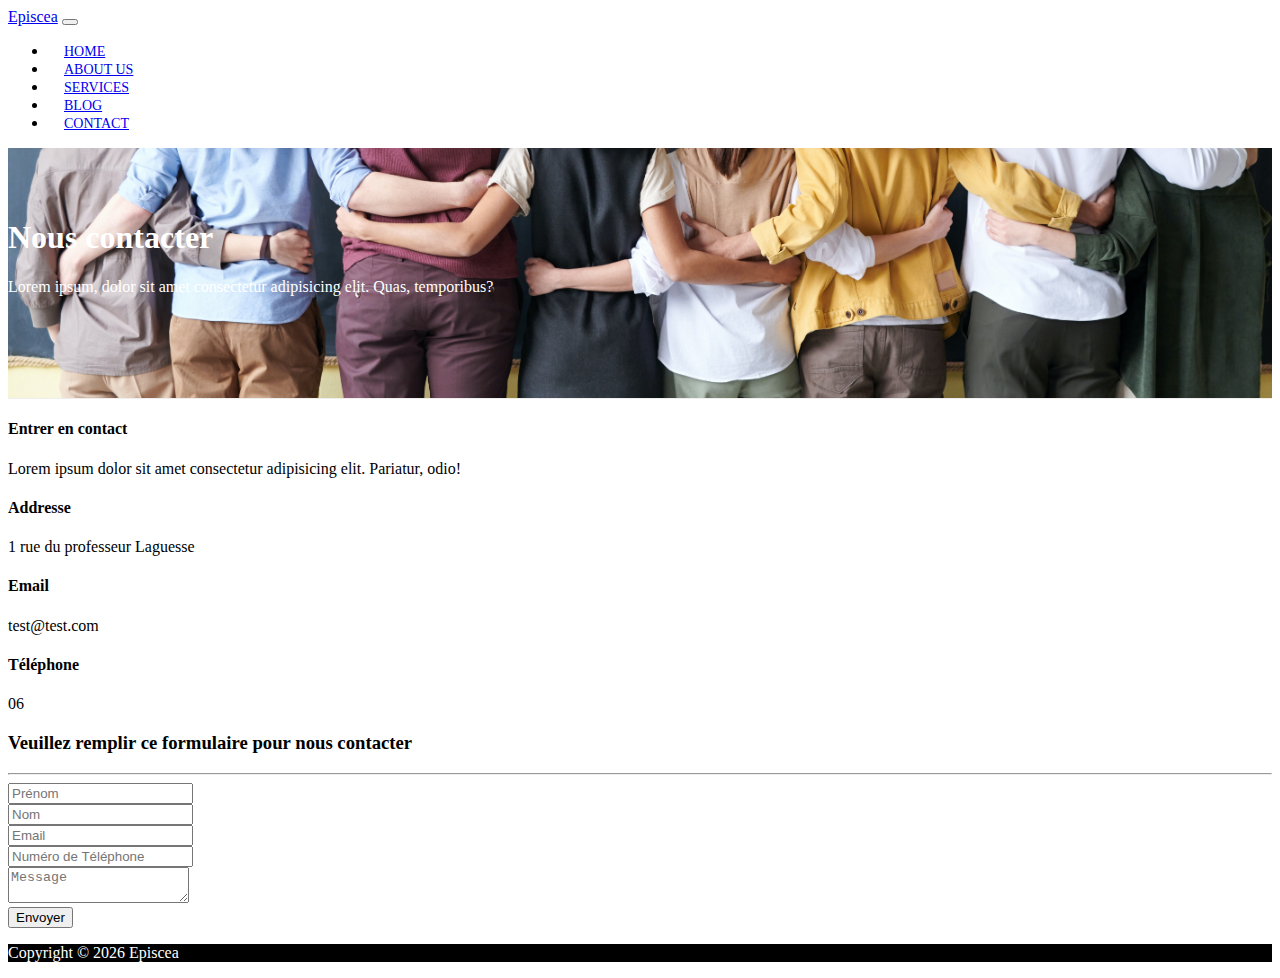
<file: episcea/contact.html>
<!DOCTYPE html>
<html lang="en">

<head>
  <meta charset="UTF-8">
  <meta name="viewport" content="width=device-width, initial-scale=1.0">
  <meta http-equiv="X-UA-Compatible" content="ie=edge">
  <link rel="stylesheet" href="https://use.fontawesome.com/releases/v5.0.13/css/all.css" integrity="sha384-DNOHZ68U8hZfKXOrtjWvjxusGo9WQnrNx2sqG0tfsghAvtVlRW3tvkXWZh58N9jp"
    crossorigin="anonymous">
  <link rel="stylesheet" href="https://stackpath.bootstrapcdn.com/bootstrap/4.1.1/css/bootstrap.min.css" integrity="sha384-WskhaSGFgHYWDcbwN70/dfYBj47jz9qbsMId/iRN3ewGhXQFZCSftd1LZCfmhktB"
    crossorigin="anonymous">
  <link rel="stylesheet" href="css/style.css">
  <title>Bootstrap Theme</title>
</head>

<body>
  <nav class="navbar navbar-expand-sm navbar-dark bg-info">
    <div class="container">
      <a href="index.html" class="navbar-brand">Episcea</a>
      <button class="navbar-toggler" data-toggle="collapse" data-target="#navbarCollapse">
        <span class="navbar-toggler-icon"></span>
      </button>
      <div class="collapse navbar-collapse" id="navbarCollapse">
        <ul class="navbar-nav ml-auto">
          <li class="nav-item">
            <a href="index.html" class="nav-link">Home</a>
          </li>
          <li class="nav-item">
            <a href="about.html" class="nav-link">About Us</a>
          </li>
          <li class="nav-item">
            <a href="services.html" class="nav-link">Services</a>
          </li>
          <li class="nav-item">
            <a href="blog.html" class="nav-link">Blog</a>
          </li>
          <li class="nav-item active">
            <a href="contact.html" class="nav-link">Contact</a>
          </li>
        </ul>
      </div>
    </div>
  </nav>

  <!-- PAGE HEADER -->
  <header id="page-header">
    <div class="container">
      <div class="row">
        <div class="col-md-6 m-auto text-center">
          <h1>Nous contacter</h1>
          <p>Lorem ipsum, dolor sit amet consectetur adipisicing elit. Quas, temporibus?</p>
        </div>
      </div>
    </div>
  </header>

  <!-- CONTACT SECTION -->
  <section id="contact" class="py-3">
    <div class="container">
      <div class="row">
        <div class="col-md-4">
          <div class="card p-4">
            <div class="card-body">
              <h4>Entrer en contact</h4>
              <p>Lorem ipsum dolor sit amet consectetur adipisicing elit. Pariatur, odio!</p>
              <h4>Addresse</h4>
              <p>1 rue du professeur Laguesse</p>
              <h4>Email</h4>
              <p>test@test.com</p>
              <h4>Téléphone</h4>
              <p>06</p>
            </div>
          </div>
        </div>
        <div class="col-md-8">
          <div class="card p-4">
            <div class="card-body">
              <h3 class="text-center">Veuillez remplir ce formulaire pour nous contacter</h3>
              <hr>
              <div class="row">
                <div class="col-md-6">
                  <div class="form-group">
                    <input type="text" class="form-control" placeholder="Prénom">
                  </div>
                </div>
                <div class="col-md-6">
                  <div class="form-group">
                    <input type="text" class="form-control" placeholder="Nom">
                  </div>
                </div>
                <div class="col-md-6">
                  <div class="form-group">
                    <input type="text" class="form-control" placeholder="Email">
                  </div>
                </div>
                <div class="col-md-6">
                  <div class="form-group">
                    <input type="text" class="form-control" placeholder="Numéro de Téléphone">
                  </div>
                </div>
              </div>
              <div class="row">
                <div class="col-md-12">
                  <div class="form-group">
                    <textarea class="form-control" placeholder="Message"></textarea>
                  </div>
                </div>
                <div class="col-md-12">
                  <div class="form-group">
                    <input type="submit" value="Envoyer" class="btn btn-outline-info btn-block">
                  </div>
                </div>
              </div>
            </div>
          </div>
        </div>
      </div>
    </div>
  </section>

  

  <!-- FOOTER -->
  <footer id="main-footer" class="text-center p-4">
    <div class="container">
      <div class="row">
        <div class="col">
          <p>Copyright &copy;
            <span id="year"></span> Episcea</p>
        </div>
      </div>
    </div>
  </footer>


  <script src="http://code.jquery.com/jquery-3.3.1.min.js" integrity="sha256-FgpCb/KJQlLNfOu91ta32o/NMZxltwRo8QtmkMRdAu8="
    crossorigin="anonymous"></script>
  <script src="https://cdnjs.cloudflare.com/ajax/libs/popper.js/1.14.3/umd/popper.min.js" integrity="sha384-ZMP7rVo3mIykV+2+9J3UJ46jBk0WLaUAdn689aCwoqbBJiSnjAK/l8WvCWPIPm49"
    crossorigin="anonymous"></script>
  <script src="https://stackpath.bootstrapcdn.com/bootstrap/4.1.1/js/bootstrap.min.js" integrity="sha384-smHYKdLADwkXOn1EmN1qk/HfnUcbVRZyYmZ4qpPea6sjB/pTJ0euyQp0Mk8ck+5T"
    crossorigin="anonymous"></script>

  <script>
    // Get the current year for the copyright
    $('#year').text(new Date().getFullYear());

  </script>
</body>

</html>
</file>
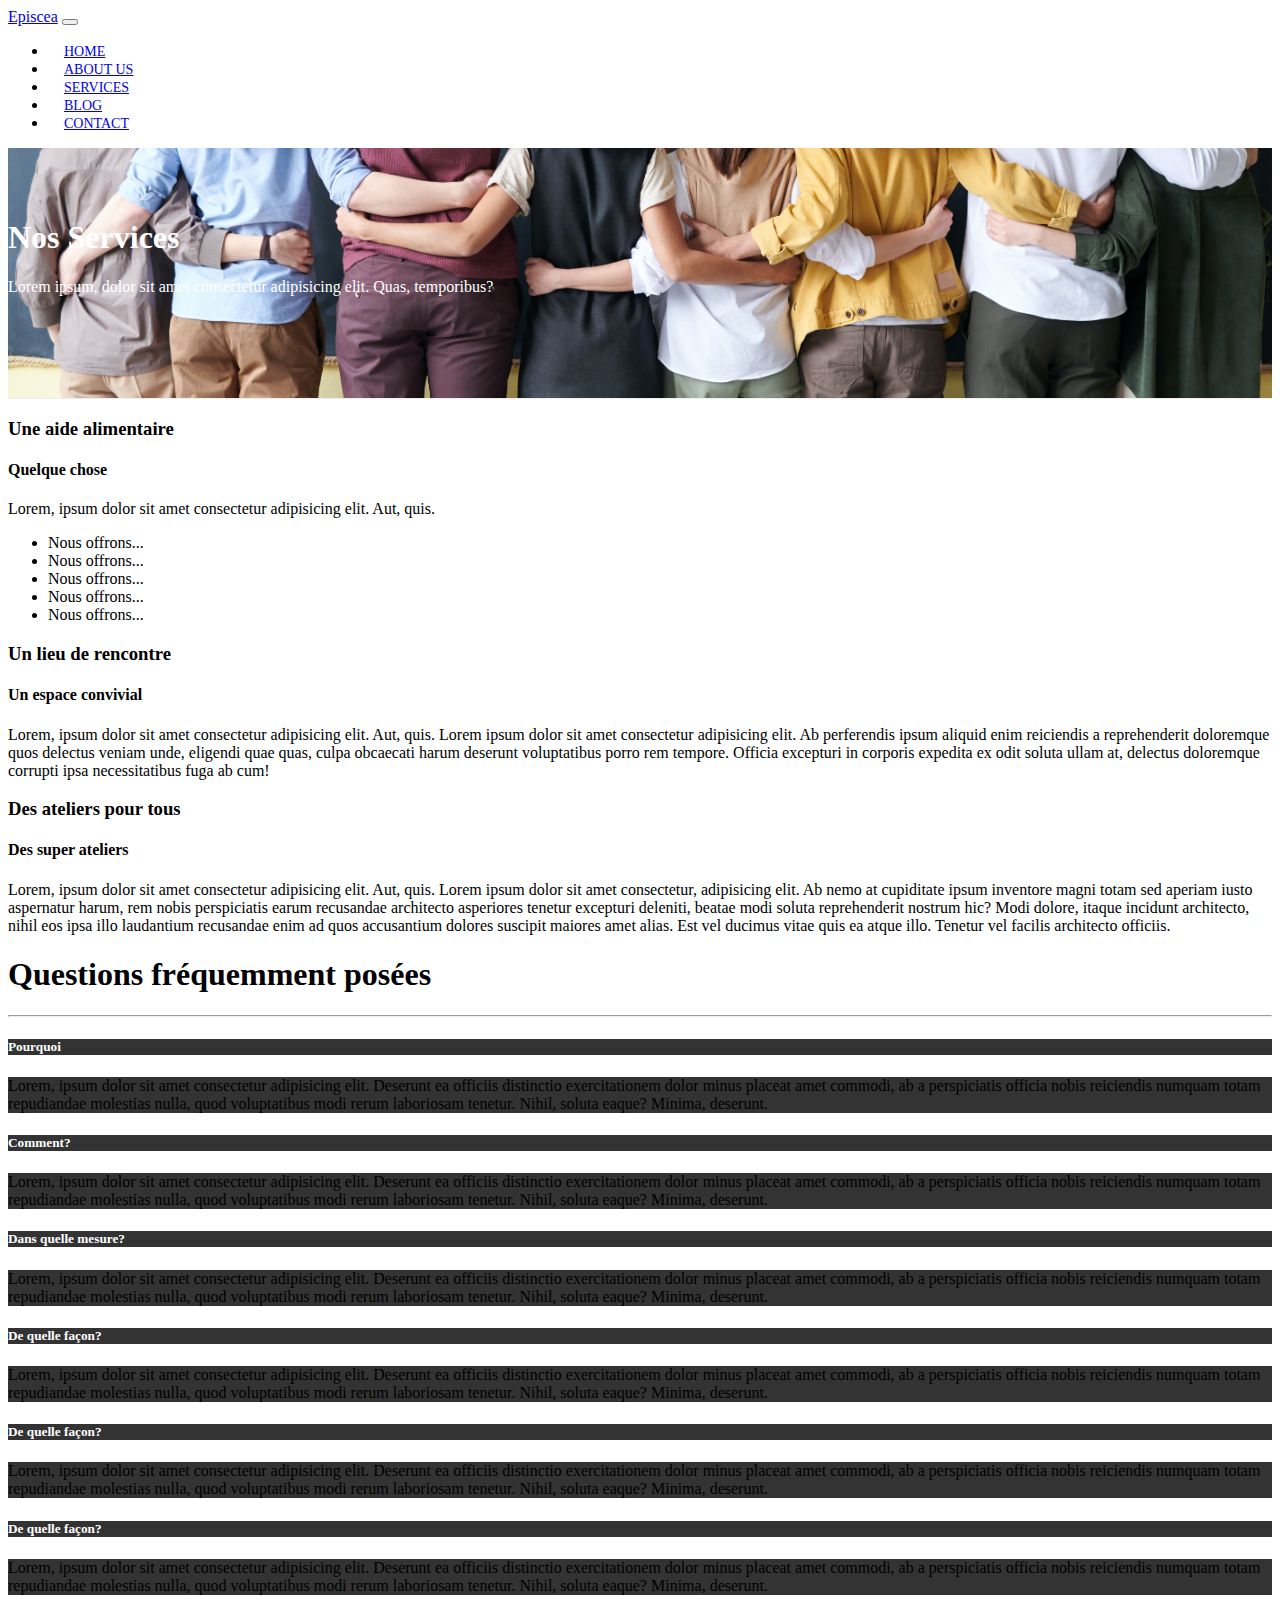
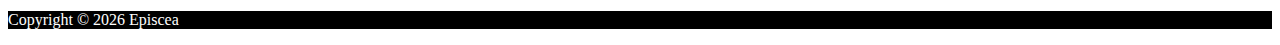
<file: episcea/services.html>
<!DOCTYPE html>
<html lang="en">

<head>
  <meta charset="UTF-8">
  <meta name="viewport" content="width=device-width, initial-scale=1.0">
  <meta http-equiv="X-UA-Compatible" content="ie=edge">
  <link rel="stylesheet" href="https://use.fontawesome.com/releases/v5.0.13/css/all.css" integrity="sha384-DNOHZ68U8hZfKXOrtjWvjxusGo9WQnrNx2sqG0tfsghAvtVlRW3tvkXWZh58N9jp"
    crossorigin="anonymous">
  <link rel="stylesheet" href="https://stackpath.bootstrapcdn.com/bootstrap/4.1.1/css/bootstrap.min.css" integrity="sha384-WskhaSGFgHYWDcbwN70/dfYBj47jz9qbsMId/iRN3ewGhXQFZCSftd1LZCfmhktB"
    crossorigin="anonymous">
  <link rel="stylesheet" href="css/style.css">
  <title>Bootstrap Theme</title>
</head>

<body>
  <nav class="navbar navbar-expand-sm navbar-dark bg-info">
    <div class="container">
      <a href="index.html" class="navbar-brand">Episcea</a>
      <button class="navbar-toggler" data-toggle="collapse" data-target="#navbarCollapse">
        <span class="navbar-toggler-icon"></span>
      </button>
      <div class="collapse navbar-collapse" id="navbarCollapse">
        <ul class="navbar-nav ml-auto">
          <li class="nav-item">
            <a href="index.html" class="nav-link">Home</a>
          </li>
          <li class="nav-item">
            <a href="about.html" class="nav-link">About Us</a>
          </li>
          <li class="nav-item active">
            <a href="services.html" class="nav-link">Services</a>
          </li>
          <li class="nav-item">
            <a href="blog.html" class="nav-link">Blog</a>
          </li>
          <li class="nav-item">
            <a href="contact.html" class="nav-link">Contact</a>
          </li>
        </ul>
      </div>
    </div>
  </nav>

  <!-- PAGE HEADER -->
  <header id="page-header">
    <div class="container">
      <div class="row">
        <div class="col-md-6 m-auto text-center">
          <h1>Nos Services</h1>
          <p>Lorem ipsum, dolor sit amet consectetur adipisicing elit. Quas, temporibus?</p>
        </div>
      </div>
    </div>
  </header>

  <!-- SERVICES SECTION -->
  <section id="services" class="py-5">
    <div class="container">
      <div class="row">
        <div class="col-md-4">
          <div class="card text-center">
            <div class="card-header bg-info text-white">
              <h3>Une aide alimentaire</h3>
            </div>
            <div class="card-body">
              <h4 class="card-title">Quelque chose</h4>
              <p class="card-text">Lorem, ipsum dolor sit amet consectetur adipisicing elit. Aut, quis.</p>
              <ul class="list-group">
                <li class="list-group-item">
                  Nous offrons...
                </li>
                <li class="list-group-item">
                  Nous offrons...
                </li>
                <li class="list-group-item">
                  Nous offrons...
                </li>
                <li class="list-group-item">
                  Nous offrons...
                </li>
                <li class="list-group-item">
                  Nous offrons...
                </li>
              </ul>
              
            </div>
          
          </div>
        </div>
        <div class="col-md-4">
          <div class="card text-center">
            <div class="card-header bg-info text-white">
              <h3>Un lieu de rencontre

              </h3>
            </div>
            <div class="card-body">
              <h4 class="card-title">Un espace convivial</h4>
              <p class="card-text">Lorem, ipsum dolor sit amet consectetur adipisicing elit. Aut, quis. Lorem ipsum dolor sit amet consectetur adipisicing elit. Ab perferendis ipsum aliquid enim reiciendis a reprehenderit doloremque quos delectus veniam unde, eligendi quae quas, culpa obcaecati harum deserunt voluptatibus porro rem tempore. Officia excepturi in corporis expedita ex odit soluta ullam at, delectus doloremque corrupti ipsa necessitatibus fuga ab cum!</p>
              
            </div>
            
          </div>
        </div>
        <div class="col-md-4">
          <div class="card text-center">
            <div class="card-header bg-info text-white">
              <h3>Des ateliers pour tous</h3>
            </div>
            <div class="card-body">
              <h4 class="card-title">Des  super ateliers</h4>
              <p class="card-text">Lorem, ipsum dolor sit amet consectetur adipisicing elit. Aut, quis. Lorem ipsum dolor sit amet consectetur, adipisicing elit. Ab nemo at cupiditate ipsum inventore magni totam sed aperiam iusto aspernatur harum, rem nobis perspiciatis earum recusandae architecto asperiores tenetur excepturi deleniti, beatae modi soluta reprehenderit nostrum hic? Modi dolore, itaque incidunt architecto, nihil eos ipsa illo laudantium recusandae enim ad quos accusantium dolores suscipit maiores amet alias. Est vel ducimus vitae quis ea atque illo. Tenetur vel facilis architecto officiis.</p>
              
            </div>
            
          </div>
        </div>
      </div>
    </div>
  </section>

  <!-- FAQ -->
  <section id="faq" class="p-5 bg-dark text-white">
    <div class="container">
      <h1 class="text-center">Questions fréquemment posées</h1>
      <hr>
      <div class="row">
        <div class="col-md-6">
          <div id="accordion">
            <div class="card">
              <div class="card-header">
                <h5 class="mb-0">
                  <a href="#collapseOne" data-toggle="collapse" data-parent="accordion">
                    Pourquoi
                  </a>
                </h5>
              </div>

              <div id="collapseOne" class="collapse">
                <div class="card-body">
                  Lorem, ipsum dolor sit amet consectetur adipisicing elit. Deserunt ea officiis distinctio exercitationem dolor minus placeat
                  amet commodi, ab a perspiciatis officia nobis reiciendis numquam totam repudiandae molestias nulla, quod
                  voluptatibus modi rerum laboriosam tenetur. Nihil, soluta eaque? Minima, deserunt.
                </div>
              </div>
            </div>

            <div class="card">
              <div class="card-header">
                <h5 class="mb-0">
                  <a href="#collapseTwo" data-toggle="collapse" data-parent="accordion">
                    Comment?
                  </a>
                </h5>
              </div>

              <div id="collapseTwo" class="collapse">
                <div class="card-body">
                  Lorem, ipsum dolor sit amet consectetur adipisicing elit. Deserunt ea officiis distinctio exercitationem dolor minus placeat
                  amet commodi, ab a perspiciatis officia nobis reiciendis numquam totam repudiandae molestias nulla, quod
                  voluptatibus modi rerum laboriosam tenetur. Nihil, soluta eaque? Minima, deserunt.
                </div>
              </div>
            </div>

            <div class="card">
              <div class="card-header">
                <h5 class="mb-0">
                  <a href="#collapseThree" data-toggle="collapse" data-parent="accordion">
                    Dans quelle mesure?
                  </a>
                </h5>
              </div>

              <div id="collapseThree" class="collapse">
                <div class="card-body">
                  Lorem, ipsum dolor sit amet consectetur adipisicing elit. Deserunt ea officiis distinctio exercitationem dolor minus placeat
                  amet commodi, ab a perspiciatis officia nobis reiciendis numquam totam repudiandae molestias nulla, quod
                  voluptatibus modi rerum laboriosam tenetur. Nihil, soluta eaque? Minima, deserunt.
                </div>
              </div>
            </div>
          </div>
        </div>
        <div class="col-md-6">
          <div id="accordion">
            <div class="card">
              <div class="card-header">
                <h5 class="mb-0">
                  <a href="#collapseFour" data-toggle="collapse" data-parent="accordion">
                    De quelle façon?
                  </a>
                </h5>
              </div>

              <div id="collapseFour" class="collapse">
                <div class="card-body">
                  Lorem, ipsum dolor sit amet consectetur adipisicing elit. Deserunt ea officiis distinctio exercitationem dolor minus placeat
                  amet commodi, ab a perspiciatis officia nobis reiciendis numquam totam repudiandae molestias nulla, quod
                  voluptatibus modi rerum laboriosam tenetur. Nihil, soluta eaque? Minima, deserunt.
                </div>
              </div>
            </div>

            <div class="card">
              <div class="card-header">
                <h5 class="mb-0">
                  <a href="#collapseFive" data-toggle="collapse" data-parent="accordion">
                    De quelle façon?
                  </a>
                </h5>
              </div>

              <div id="collapseFive" class="collapse">
                <div class="card-body">
                  Lorem, ipsum dolor sit amet consectetur adipisicing elit. Deserunt ea officiis distinctio exercitationem dolor minus placeat
                  amet commodi, ab a perspiciatis officia nobis reiciendis numquam totam repudiandae molestias nulla, quod
                  voluptatibus modi rerum laboriosam tenetur. Nihil, soluta eaque? Minima, deserunt.
                </div>
              </div>
            </div>

            <div class="card">
              <div class="card-header">
                <h5 class="mb-0">
                  <a href="#collapseSix" data-toggle="collapse" data-parent="accordion">
                    De quelle façon?
                  </a>
                </h5>
              </div>

              <div id="collapseSix" class="collapse">
                <div class="card-body">
                  Lorem, ipsum dolor sit amet consectetur adipisicing elit. Deserunt ea officiis distinctio exercitationem dolor minus placeat
                  amet commodi, ab a perspiciatis officia nobis reiciendis numquam totam repudiandae molestias nulla, quod
                  voluptatibus modi rerum laboriosam tenetur. Nihil, soluta eaque? Minima, deserunt.
                </div>
              </div>
            </div>
          </div>
        </div>
      </div>
    </div>
  </section>

  <!-- FOOTER -->
  <footer id="main-footer" class="text-center p-4">
    <div class="container">
      <div class="row">
        <div class="col">
          <p>Copyright &copy;
            <span id="year"></span> Episcea</p>
        </div>
      </div>
    </div>
  </footer>


  <script src="http://code.jquery.com/jquery-3.3.1.min.js" integrity="sha256-FgpCb/KJQlLNfOu91ta32o/NMZxltwRo8QtmkMRdAu8="
    crossorigin="anonymous"></script>
  <script src="https://cdnjs.cloudflare.com/ajax/libs/popper.js/1.14.3/umd/popper.min.js" integrity="sha384-ZMP7rVo3mIykV+2+9J3UJ46jBk0WLaUAdn689aCwoqbBJiSnjAK/l8WvCWPIPm49"
    crossorigin="anonymous"></script>
  <script src="https://stackpath.bootstrapcdn.com/bootstrap/4.1.1/js/bootstrap.min.js" integrity="sha384-smHYKdLADwkXOn1EmN1qk/HfnUcbVRZyYmZ4qpPea6sjB/pTJ0euyQp0Mk8ck+5T"
    crossorigin="anonymous"></script>

  <script>
    // Get the current year for the copyright
    $('#year').text(new Date().getFullYear());

  </script>
</body>

</html>
</file>
<file: episcea/css/style.css>
body {
  overflow-x: hidden;
}

.navbar .nav-link {
  font-size: 14px;
  text-transform: uppercase;
  padding-left: 1rem !important;
  padding-right: 1rem !important;
}

.carousel-item {
  height: 650px;
}

.carousel-image-1 {
  background: url('../img/group-of-people-standing-indoors-3184396\ \(2\).jpg');
  background-size: cover;
}

.carousel-image-2 {
  background: url('../img/person-holding-four-oranges-in-white-net-bag-3737618.jpg');
  background-size: cover;
  
}

.carousel-image-3 {
  background: url('../img/team-4529717_1920.jpg');
  background-size: cover;
}

#home-heading {
  position: relative;
  min-height: 200px;
  background: url('../img/light-trails-on-highway-at-night-315938\ \(1\).jpg');
  background-position: bottom;
  background-attachment: fixed;
  background-repeat: no-repeat;
  text-align: center;
  color: #fff;
}

.info-overlay {
  position: absolute;
  top: 0;
  left: 0;
  width: 100%;
  height: 100%;
  background: rgba(0, 0, 0, 0.7);
}

#video-play {
  position: relative;
  min-height: 200px;
  background: url('../img/acoustic-amplifier-artist-audio-114820.jpg');
  background-attachment: fixed;
  background-repeat: no-repeat;
  background-position: 0 -300px;
  text-align: center;
  color: #fff;
}

#video-play a {
  color: #fff;
}

#page-header {
  height: 200px;
  background: url('../img/group-of-people-standing-indoors-large.jpg');
  background-position: 0 -160px;
  background-size: cover;
  background-attachment: fixed;
  color: #fff;
  border-bottom: 1px #eee solid;
  padding-top: 50px;
}

.about-img {
  margin-top: -50px;
}

#faq .card {
  border: #444;
}

#faq a {
  color: #fff;
  text-decoration: none;
}

#faq .card-body,
#faq .card-header {
  background: #333;
}

#main-footer {
  background: #000;
  color: #fff;
}
</file>
